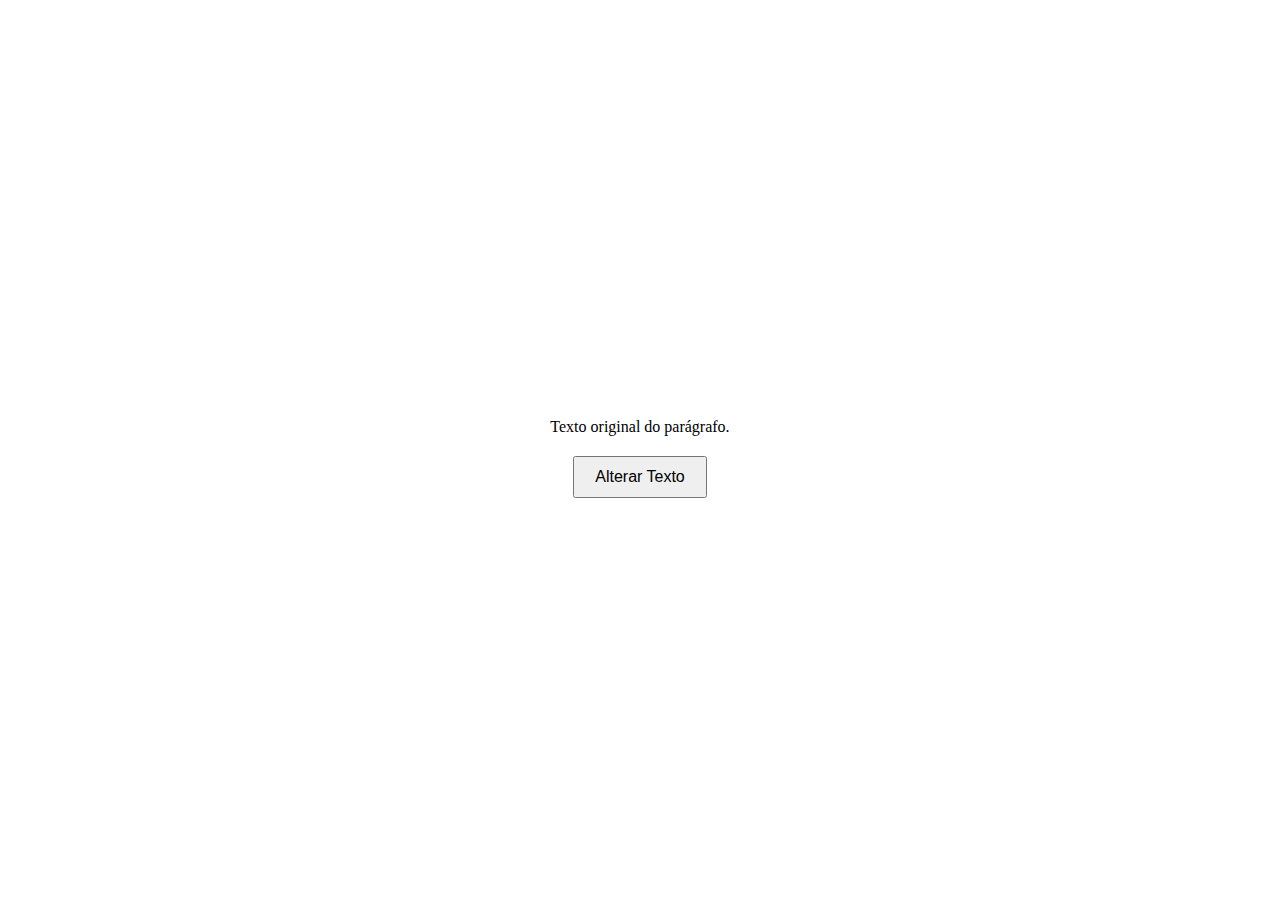
<file: Atividade 1/index.html>
<!DOCTYPE html>
<html lang="pt-br">
<head>
<meta charset="UTF-8">
<meta name="viewport" content="width=device-width, initial-scale=1.0">
<title>Exercício 1</title>
<link rel="stylesheet" href="style.css">
</head>
<body>
<p id="paragrafo">Texto original do parágrafo.</p>
<button onclick="alterarTexto()">Alterar Texto</button>

<script src="main.js"></script>
</body>
</html>
</file>
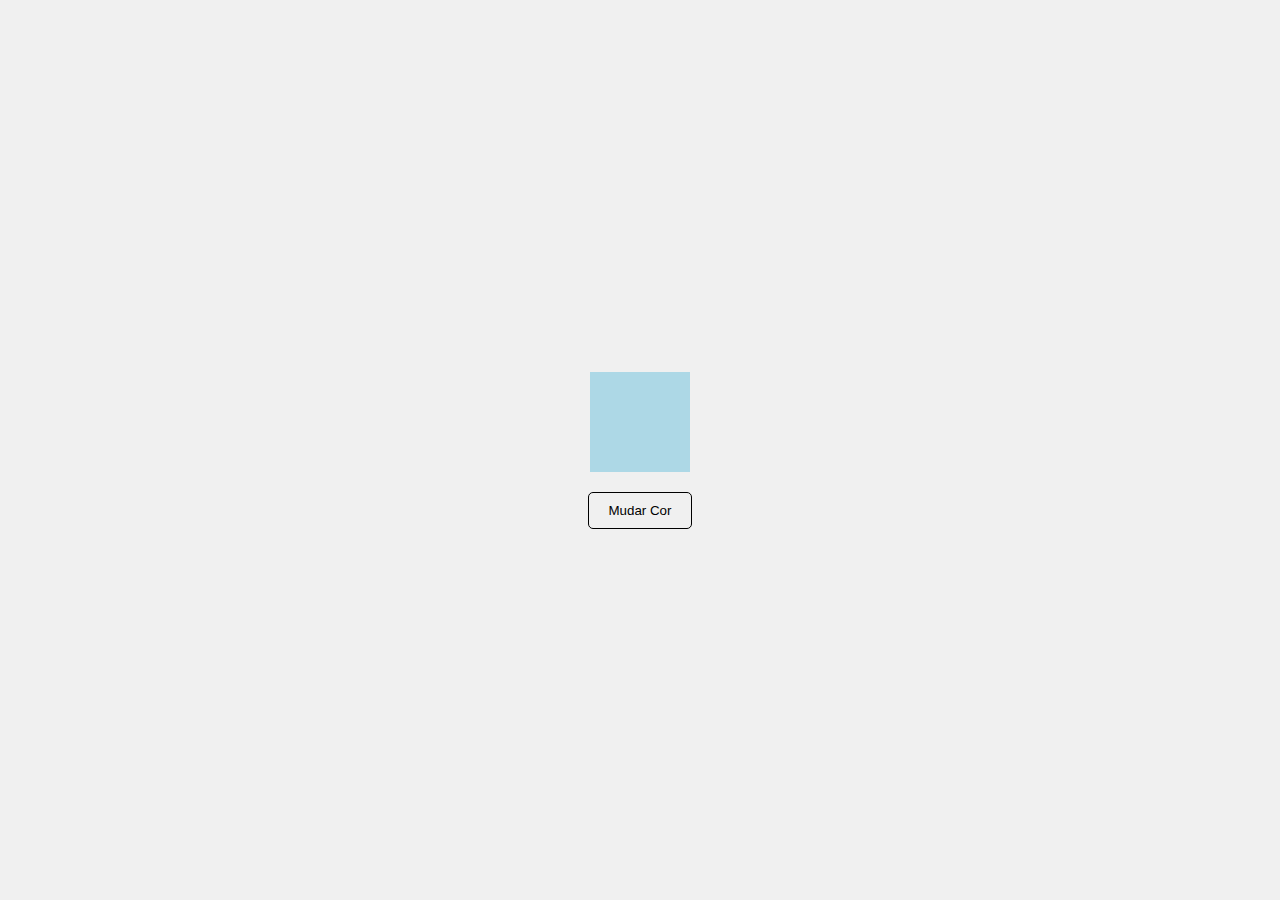
<file: Atividade 2/index.html>
<!DOCTYPE html>
<html lang="pt-br">
<head>
    <meta charset="UTF-8">
    <meta name="viewport" content="width=device-width, initial-scale=1.0">
    <title>Exercício 2</title>
    <link rel="stylesheet" href="style.css">
</head>
<body>
    <div id="caixa" style="width: 100px; height: 100px; background-color: lightblue;"></div>
    <button onclick="mudarCor()">Mudar Cor</button>

    <script src="main.js"></script>
</body>
</html>
</file>
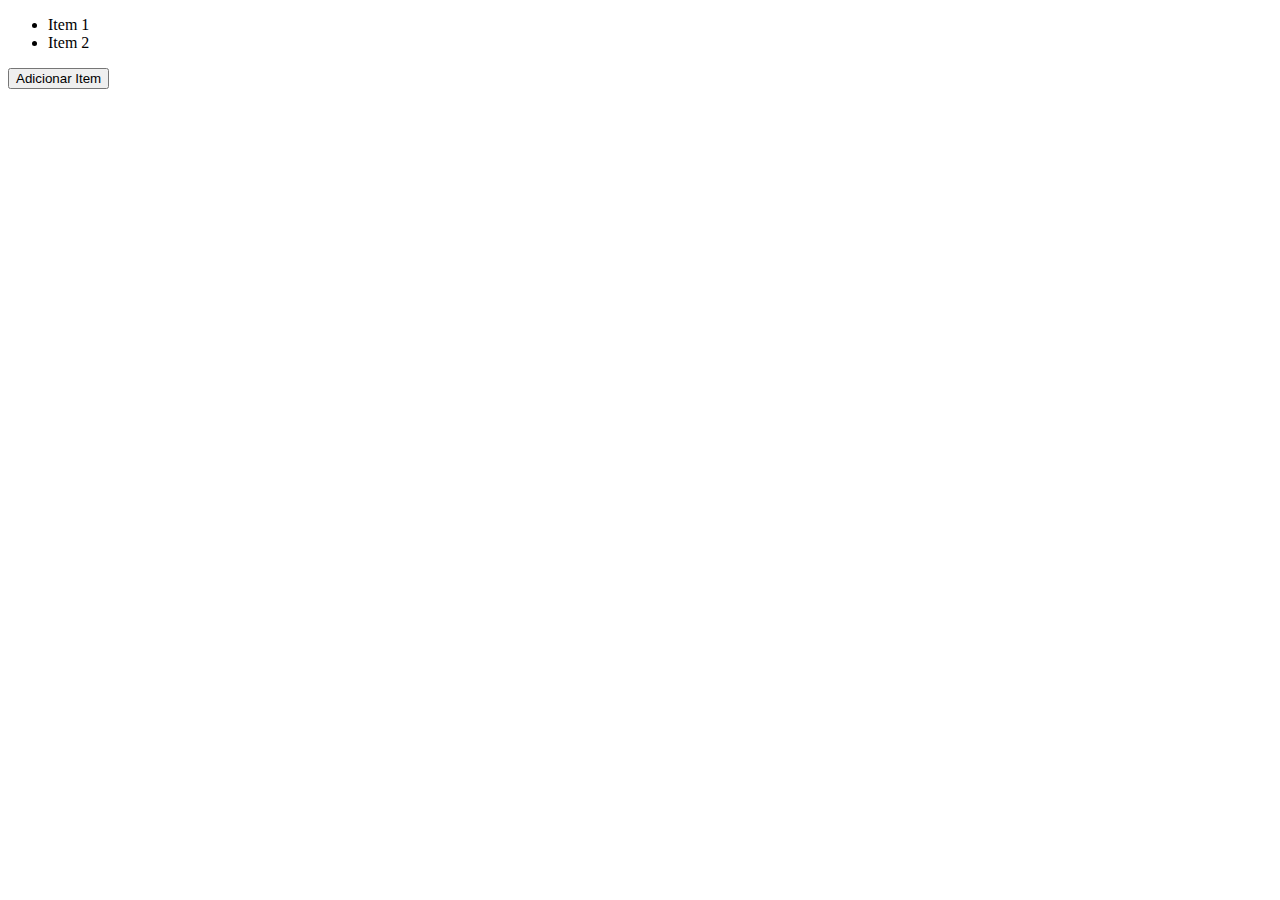
<file: Atividade 3/index.html>
<!DOCTYPE html>
<html lang="pt-br">
<head>
    <meta charset="UTF-8">
    <meta name="viewport" content="width=device-width, initial-scale=1.0">
    <title>Exercício 3</title>
</head>
<body>
    <ul id="lista">
        <li>Item 1</li>
        <li>Item 2</li>
    </ul>
    <button onclick="adicionarItem()">Adicionar Item</button>

    <script src="main.js"></script>
</body>
</html>
</file>
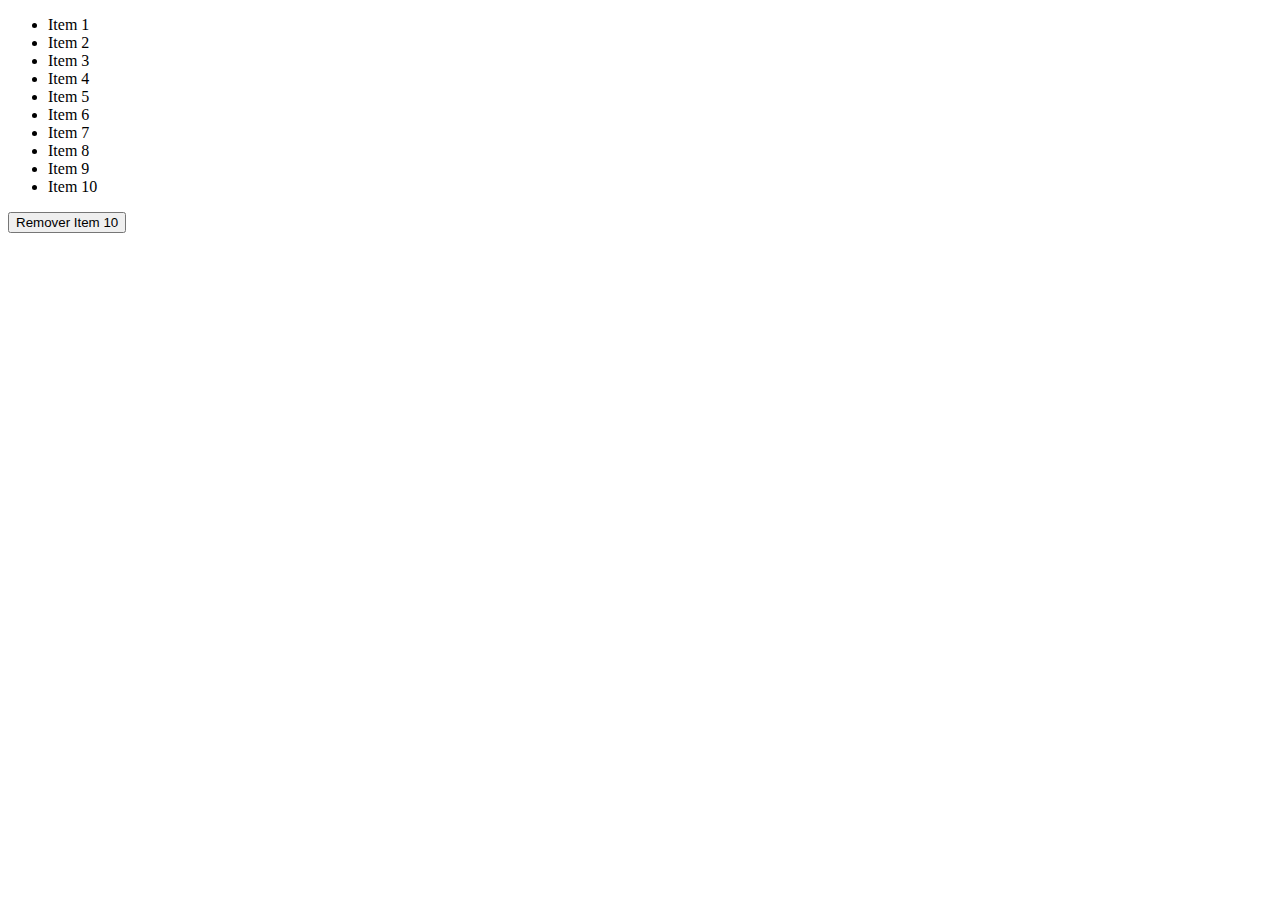
<file: Atividade 4/index.html>
<!DOCTYPE html>
<html lang="pt-br">
<head>
<meta charset="UTF-8">
<meta name="viewport" content="width=device-width, initial-scale=1.0">
<title>Exercício 4</title>
</head>
<body>
<ul id="lista">
    <li>Item 1</li>
    <li>Item 2</li>
    <li>Item 3</li>
    <li>Item 4</li>
    <li>Item 5</li>
    <li>Item 6</li>
    <li>Item 7</li>
    <li>Item 8</li>
    <li>Item 9</li>
    <li id="item-remover">Item 10</li>
</ul>
<button onclick="removerItem()">Remover Item 10</button>

<script src="main.js"></script>
</body>
</html>
</file>
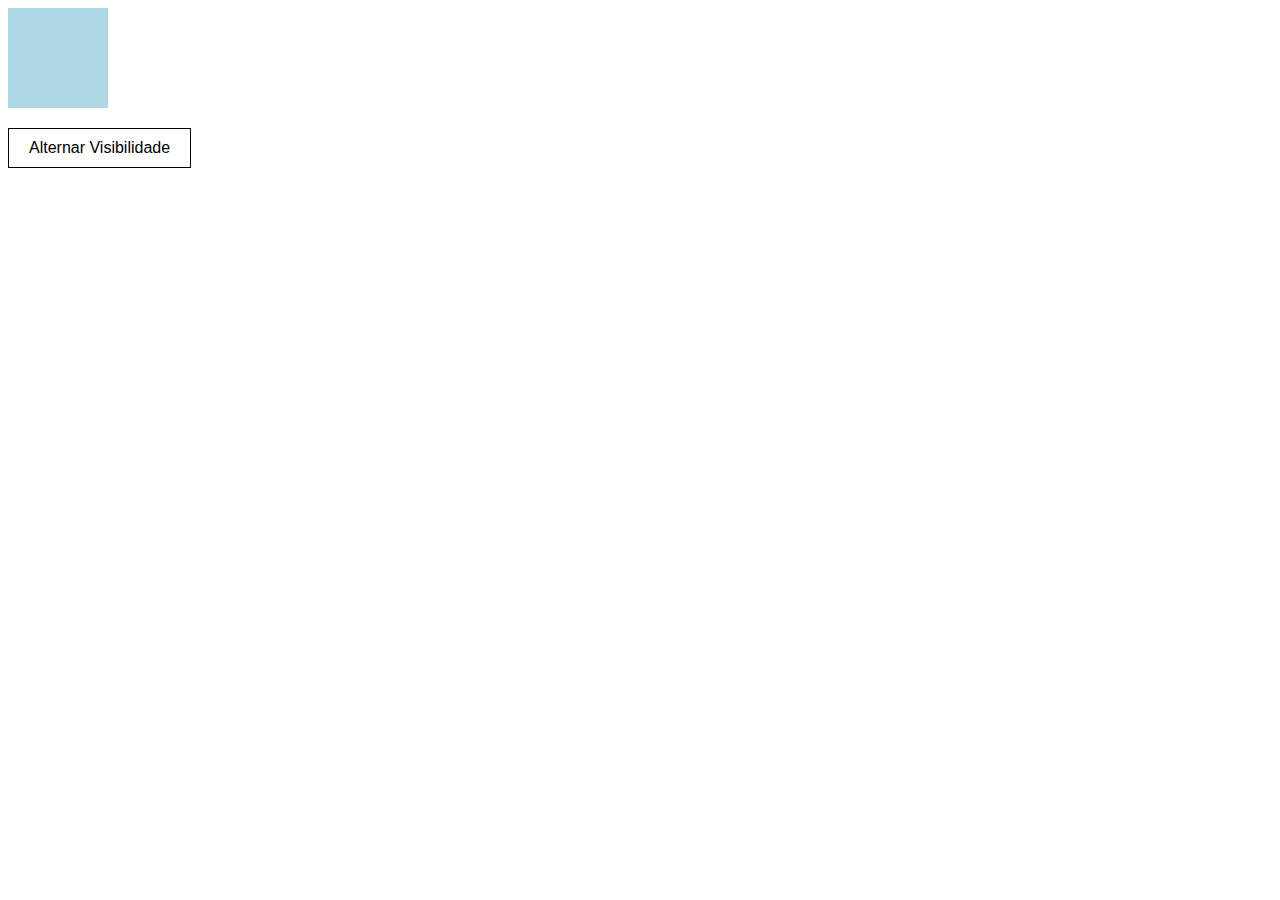
<file: Atividade 5/index.html>
<!DOCTYPE html>
<html lang="pt-br">
<head>
    <meta charset="UTF-8">
    <meta name="viewport" content="width=device-width, initial-scale=1.0">
    <title>Exercício 5</title>
    <link rel="stylesheet" href="style.css">
</head>
<body>
    <div id="caixa"></div>
    <button onclick="alternarVisibilidade()">Alternar Visibilidade</button>

    <script src="main.js"></script>
</body>
</html>
</file>
<file: Atividade 1/style.css>
body {
    display: flex;
    flex-direction: column;
    justify-content: center;
    align-items: center;
    height: 100vh;
    margin: 0;
}

p {
    text-align: center;
    margin-bottom: 20px;
}

button {
    padding: 10px 20px;
    font-size: 16px;
    cursor: pointer;
}
</file>
<file: Atividade 2/style.css>
body {
    display: flex;
    justify-content: center;
    align-items: center;
    height: 100vh;
    margin: 0;
    background-color: #f0f0f0;
    flex-direction: column; 
}

#caixa {
    width: 100px;
    height: 100px;
    background-color: lightblue;
    margin-bottom: 20px; 
}

button {
    padding: 10px 20px;
    background-color: transparent; 
    border: 1px solid #000; 
    border-radius: 5px;
    cursor: pointer;
}

button:hover {
    background-color: transparent;
}
</file>
<file: Atividade 5/style.css>
#caixa {
    width: 100px;
    height: 100px;
    background-color: lightblue;
    display: block; 
}

button {
    margin-top: 20px;
    padding: 10px 20px;
    border: 1px solid #000;
    background-color: transparent;
    cursor: pointer;
    font-size: 16px;
}
</file>
